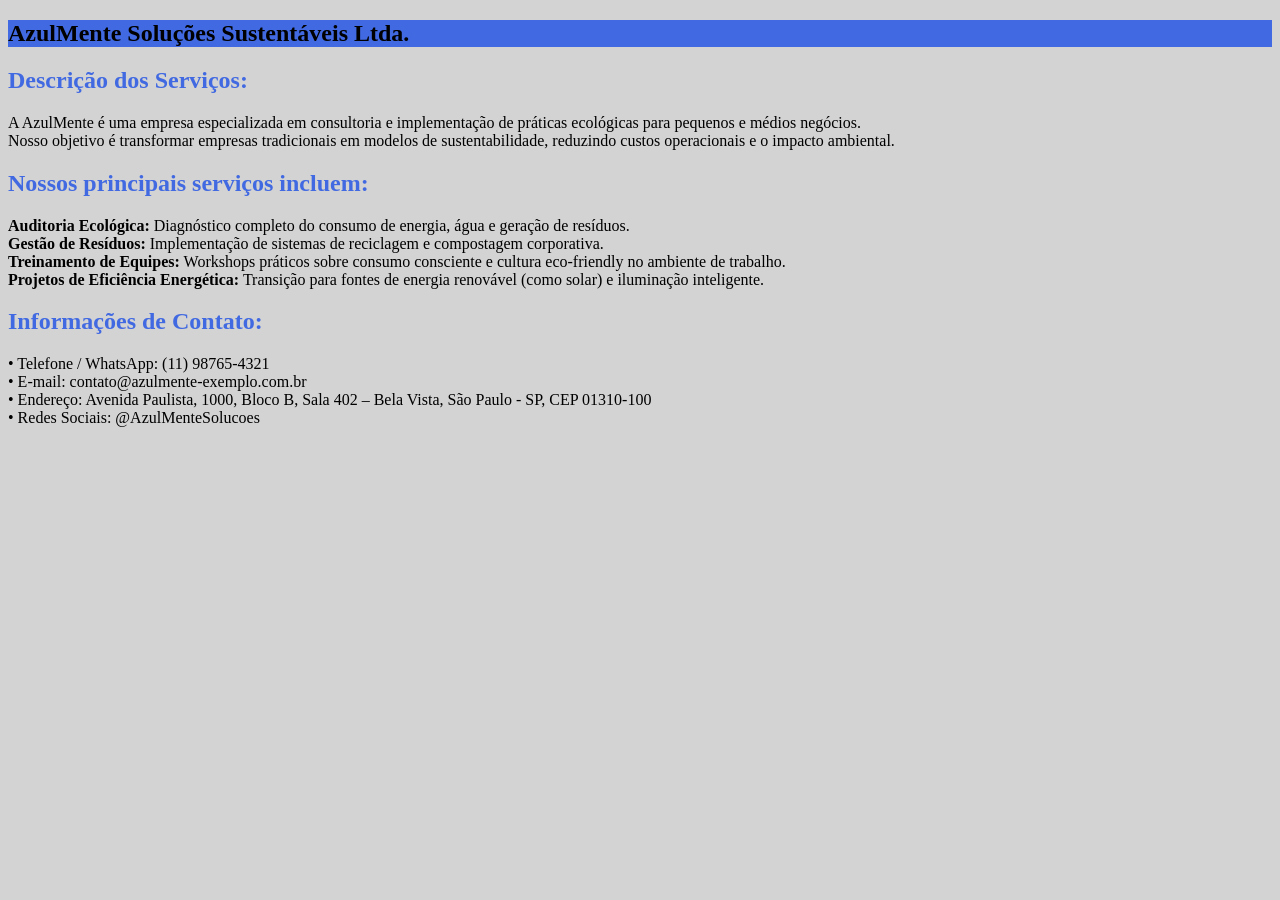
<file: S1_R1_AT1_CSS/index.html>
<!DOCTYPE html>
<html lang="en">

<head>
    <meta charset="UTF-8">
    <meta name="viewport" content="width=device-width, initial-scale=1.0">
    <!-- Atividade de Aplicação e Desafio Profissional -->
    <title>AzulMente</title>
    <!-- Vincula o arquivo CSS externo -->
     <link rel="stylesheet" href="style.css">
</head>
<body>
    <header>
        <section style="background-color: royalblue; color: black;">
            <h1>AzulMente Soluções Sustentáveis Ltda.</h1>
        </section>
    </header>
    <section>
        <h2 class="titulo">Descrição dos Serviços:</h2>
        <p>
            A AzulMente é uma empresa especializada em consultoria e implementação de práticas ecológicas para pequenos
            e médios negócios.<br>
            Nosso objetivo é transformar empresas tradicionais em modelos de sustentabilidade, reduzindo custos
            operacionais e o impacto ambiental.
        </p>
    </section>
    <!-- utilizando o azul aqui no h2 para deixar o texto dentro dele azul -->
    <h2 class="titulo">Nossos principais serviços incluem:</h2>
    <p>
        <strong>Auditoria Ecológica:</strong> Diagnóstico completo do consumo de energia, água e geração de
        resíduos.<br>
        <strong>Gestão de Resíduos:</strong> Implementação de sistemas de reciclagem e compostagem corporativa.<br>
        <strong>Treinamento de Equipes:</strong> Workshops práticos sobre consumo consciente e cultura eco-friendly no
        ambiente de
        trabalho.<br>
        <strong>Projetos de Eficiência Energética:</strong> Transição para fontes de energia renovável (como solar) e
        iluminação
        inteligente.<br>
    </p>
    <footer>
        <h2 class="titulo">Informações de Contato:</h2>
        • Telefone / WhatsApp: (11) 98765-4321<br>
        • E-mail: contato@azulmente-exemplo.com.br<br>
        • Endereço: Avenida Paulista, 1000, Bloco B, Sala 402 – Bela Vista, São Paulo - SP, CEP 01310-100<br>
        • Redes Sociais: @AzulMenteSolucoes
    </footer>
</body>

</html>
</file>
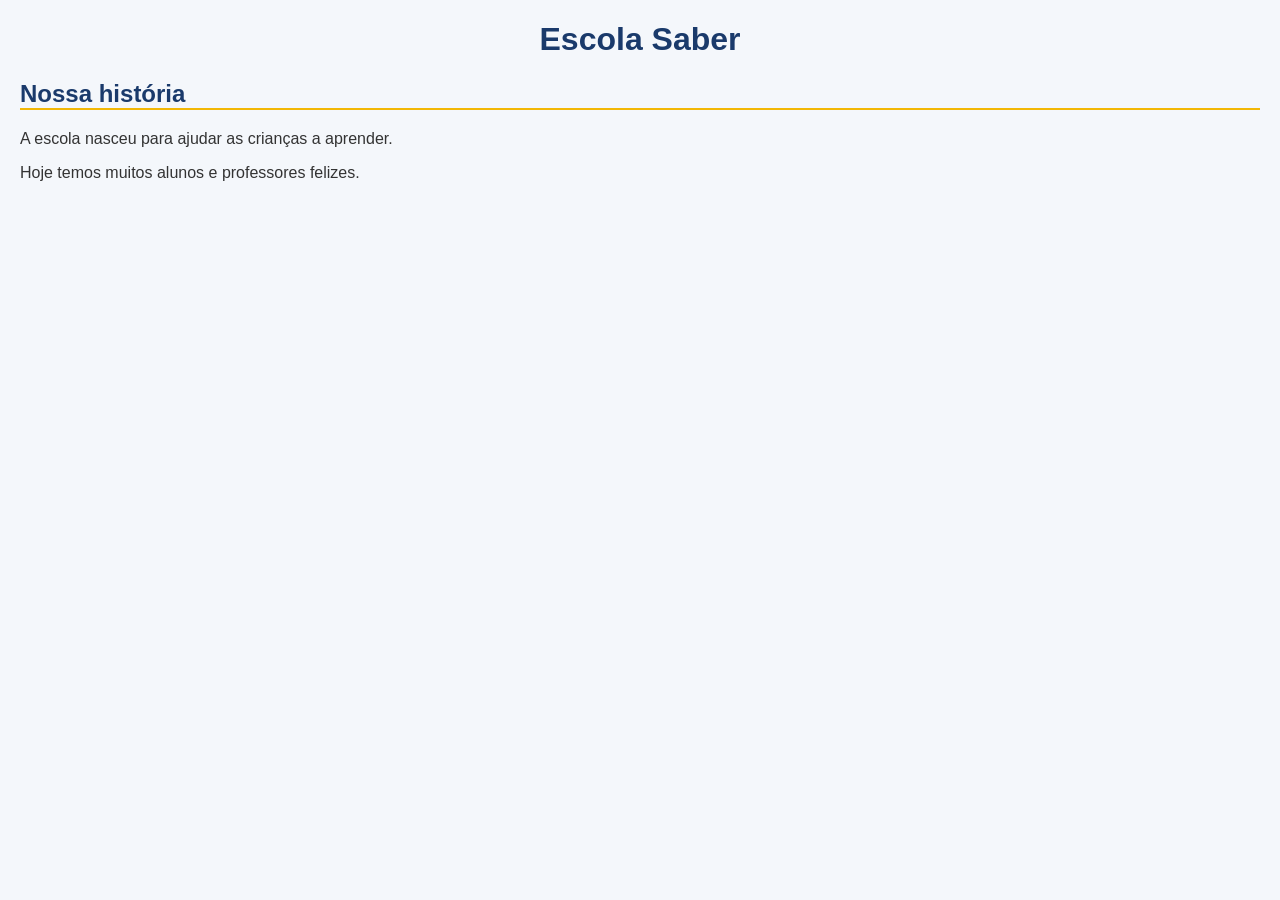
<file: S2&S3/inline.html>
<!DOCTYPE html>
<html lang="pt-BR">
<head>
    <meta charset="UTF-8">
    <meta name="viewport" content="width=device-width, initial-scale=1.0">
    <title>Parte A - CSS Inline</title>
</head>
<body style="font-family: Arial, Helvetica, sans-serif; background-color: #f4f7fb; margin: 20px;">

    <h1 style="color: #1a3a6b; text-align: center;">Escola Saber</h1>

    <h2 style="color: #1a3a6b; border-bottom: 2px solid #f2b705;">Nossa história</h2>

    <p style="color: #333; font-size: 16px;">A escola nasceu para ajudar as crianças a aprender.</p>
    <p style="color: #333; font-size: 16px;">Hoje temos muitos alunos e professores felizes.</p>

</body>
</html>
</file>
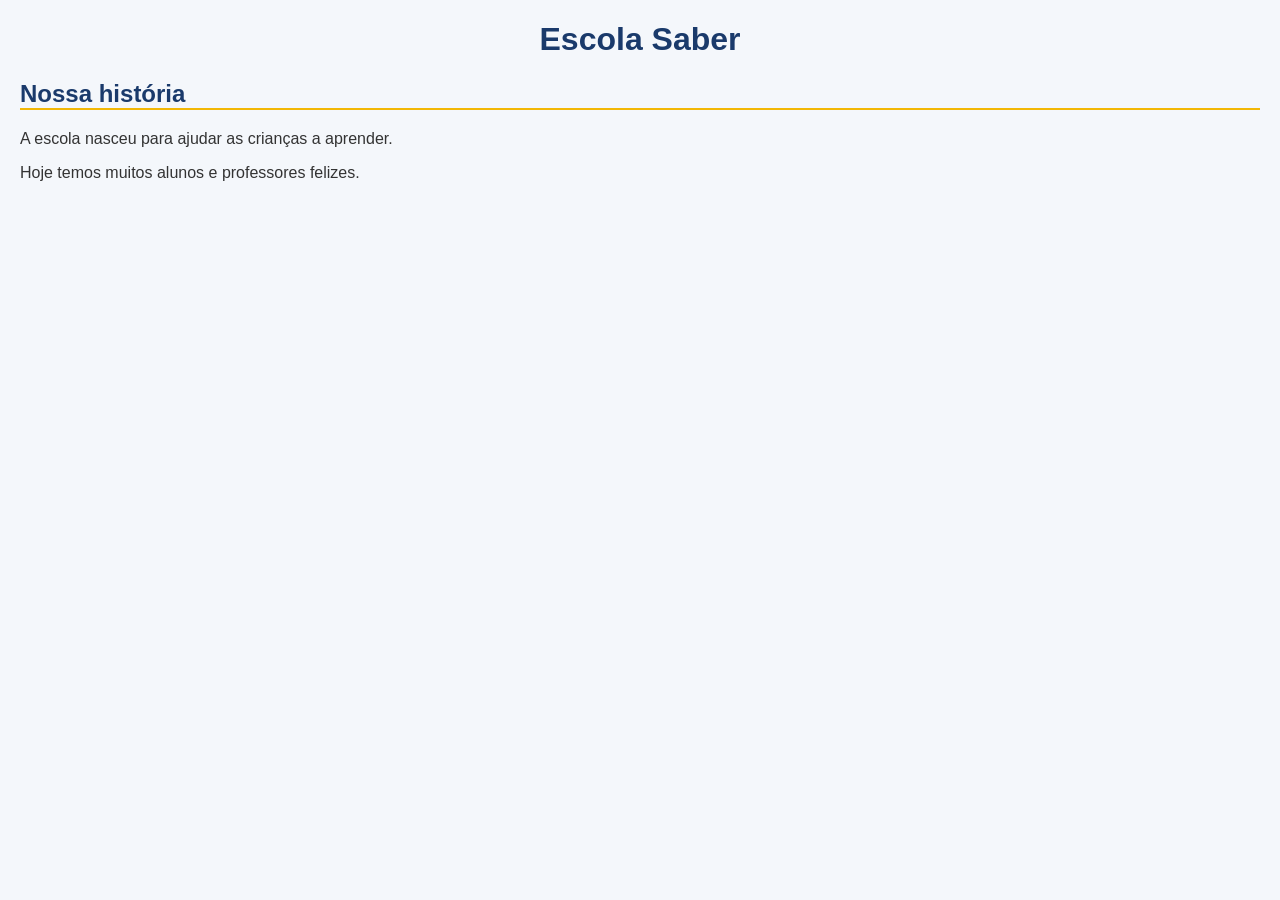
<file: S2&S3/interno.html>
<!DOCTYPE html>
<html lang="pt-BR">
<head>
    <meta charset="UTF-8">
    <meta name="viewport" content="width=device-width, initial-scale=1.0">
    <title>Parte B - CSS Interno</title>

    <style>
        body {
            font-family: Arial, Helvetica, sans-serif;
            background-color: #f4f7fb;
            margin: 20px;
        }

        h1 {
            color: #1a3a6b;
            text-align: center;
        }

        h2 {
            color: #1a3a6b;
            border-bottom: 2px solid #f2b705;
        }

        p {
            color: #333;
            font-size: 16px;
        }
    </style>
</head>
<body>

    <h1>Escola Saber</h1>

    <h2>Nossa história</h2>

    <p>A escola nasceu para ajudar as crianças a aprender.</p>
    <p>Hoje temos muitos alunos e professores felizes.</p>

</body>
</html>
</file>
<file: S1_R1_AT1_CSS/style.css>
.titulo{
    color: royalblue;
}
body {
    background-color: lightgray;
}
</file>
